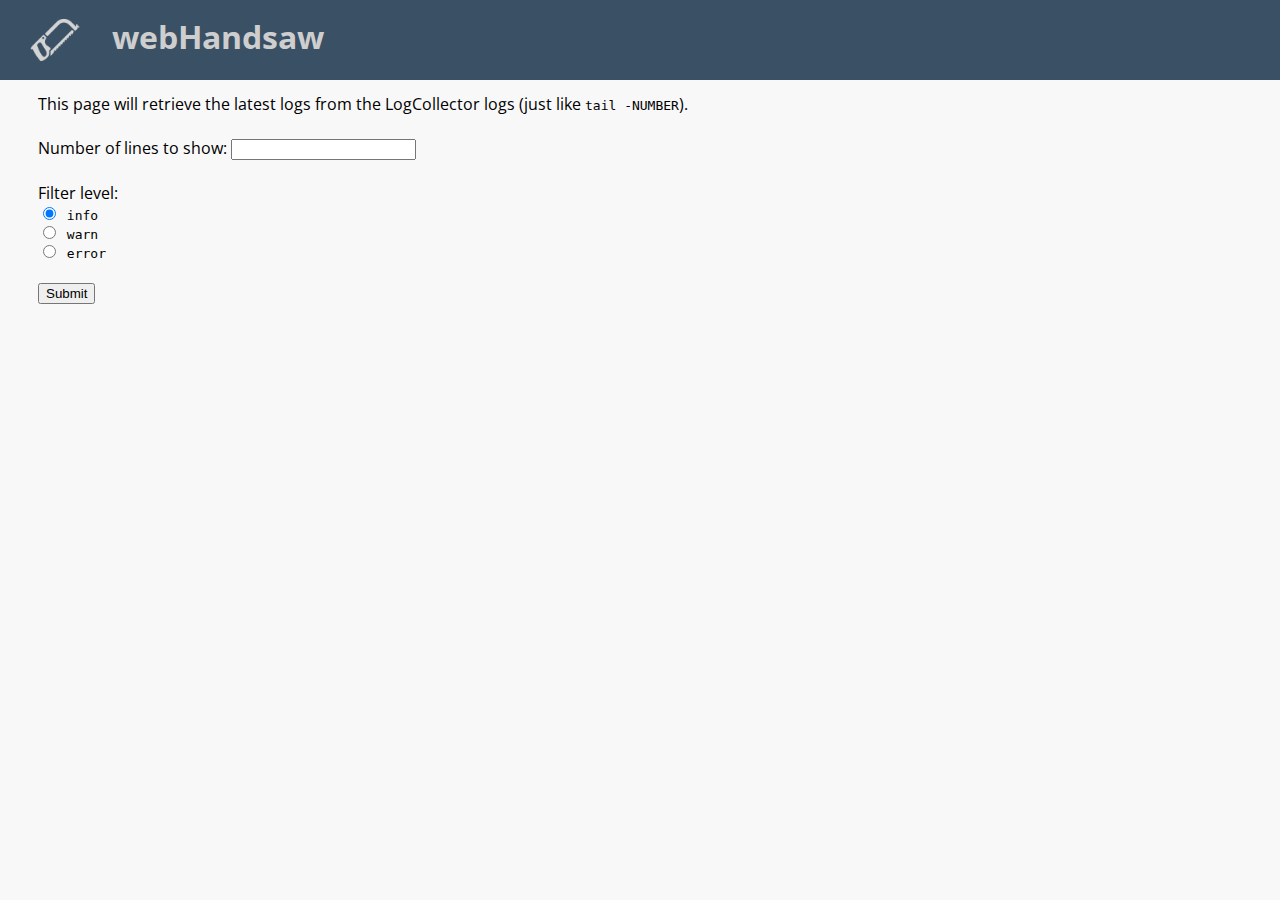
<file: index.html>
<html>
  <!-- 
    request page for webHandsaw
    this page is where a user fills
    out the form that gets submitted to logViewer.py 
    if you have any problems with this page, please email
    john_hakala@brown.edu or ka_hei_martin_kwok@brown.edu
    John Hakala 3/2/2017                                   
   -->
  <head>
     <title>webHandsaw -- HCAL logs</title>
     <link href="https://fonts.googleapis.com/css?family=Open+Sans:400italic,600italic,700italic,400,600,700" rel="stylesheet" type="text/css">
     <link rel="stylesheet" type="text/css" href="webHandsaw.css"> 
     <link rel="icon" type="image/png" href="webHandsaw_black.png">
  </head>
  <body>
    <div id="top"><img src="webHandsaw.png" width="50px"><h1>webHandsaw</h1></div>
    <div id="wrapper">
      This page will retrieve the latest logs from the LogCollector logs (just like <tt>tail -NUMBER</tt>).
      <br><br>
      <form action="__REPLACE_ME__/viewLogs.py" type="submit" method="get">
        Number of lines to show:
        <input type="number" name="numberOfLines">
        <input name="systemName" value="__ALSO_REPLACE_ME__" style="visibility: hidden">
        <br><br>
        Filter level: <br><tt>
          <input type="radio" name="filter" value="INFO" checked> info<br>
          <input type="radio" name="filter" value="WARN"> warn<br>
          <input type="radio" name="filter" value="ERROR"> error 
        </tt>
        <br><br>
        <input type="submit">
      </form>
    </div>
  </body>
</html>
</file>
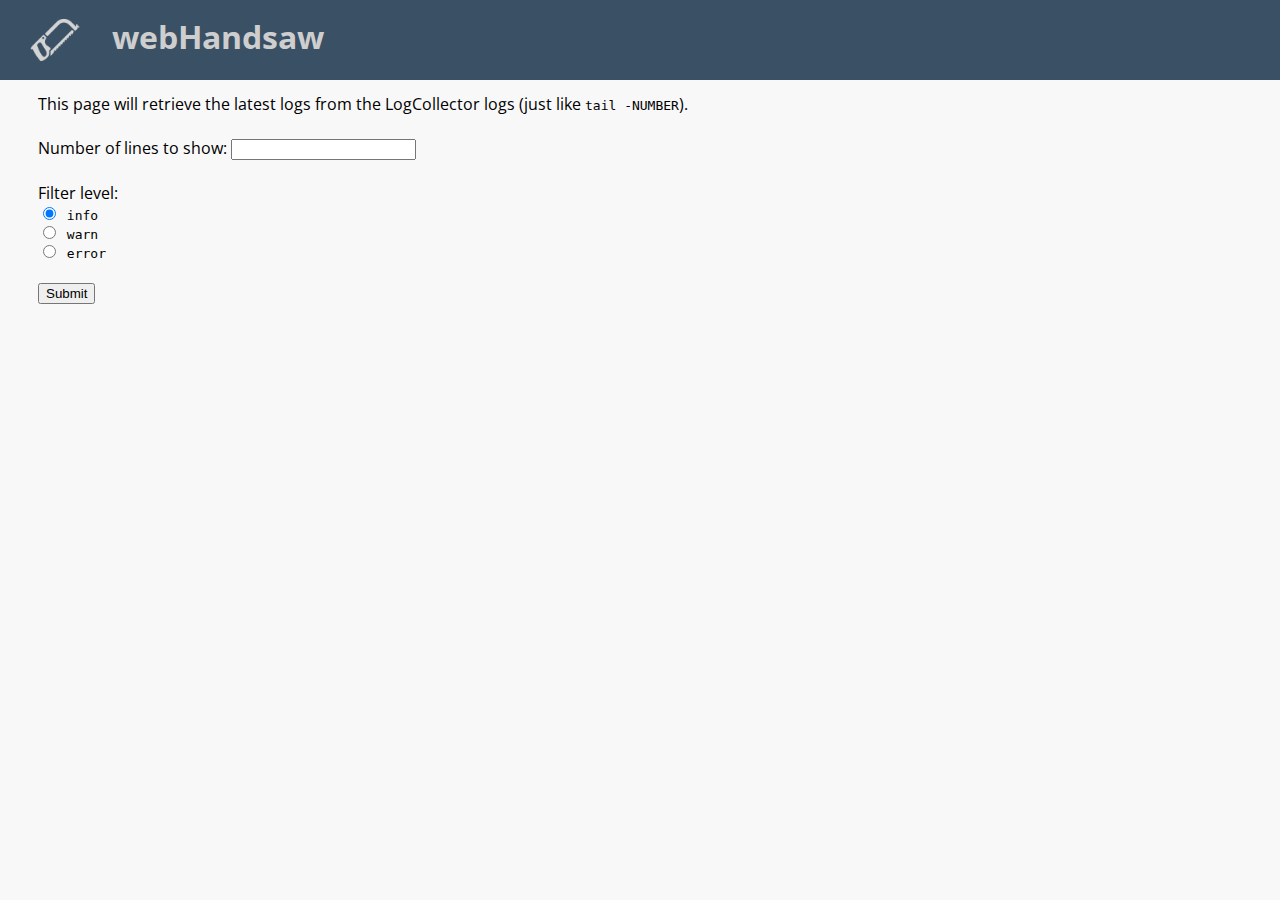
<file: webHandsaw.html>
<html>
  <!-- 
    request page for webHandsaw
    this page is where a user fills
    out the form that gets submitted to logViewer.py 
    if you have any problems with this page, please email
    john_hakala@brown.edu or ka_hei_martin_kwok@brown.edu
    John Hakala 3/2/2017                                   
   -->
  <head>
     <title>webHandsaw -- HCAL logs</title>
     <link href="https://fonts.googleapis.com/css?family=Open+Sans:400italic,600italic,700italic,400,600,700" rel="stylesheet" type="text/css">
     <link rel="stylesheet" type="text/css" href="webHandsaw.css"> 
     <link rel="icon" type="image/png" href="webHandsaw_black.png">
  </head>
  <body>
    <div id="top"><img src="webHandsaw.png" width="50px"><h1>webHandsaw</h1></div>
    <div id="wrapper">
      This page will retrieve the latest logs from the LogCollector logs (just like <tt>tail -NUMBER</tt>).
      <br><br>
      <form action="/cgi-bin/viewLogs.cgi" type="submit" method="get">
        Number of lines to show:
        <input type="number" name="numberOfLines">
        <input name="systemName" value="FNAL" style="visibility: hidden">
        <br><br>
        Filter level: <br><tt>
          <input type="radio" name="filter" value="INFO" checked> info<br>
          <input type="radio" name="filter" value="WARN"> warn<br>
          <input type="radio" name="filter" value="ERROR"> error 
        </tt>
        <br><br>
        <input type="submit">
      </form>
    </div>
  </body>
</html>
</file>
<file: webHandsaw.css>
body {
  background-color: #f8f8f8;
  font-family: "Open Sans", sans-serif;
}
#top {
  padding-bottom: 15px;
  position: absolute;
  top: 0px;
  left: 0px;
  width: 100%;
  background-color: #3a5165;
  padding-top: 15px;
}
h1 {
  font-size: 32px;
  color: #cecece;
  display: inline;
  padding-left: 32px;
}
img {
  float: left;
  padding-left: 30px;
}
#wrapper {
  padding-left: 30px;
  padding-top: 85px;
}
</file>
